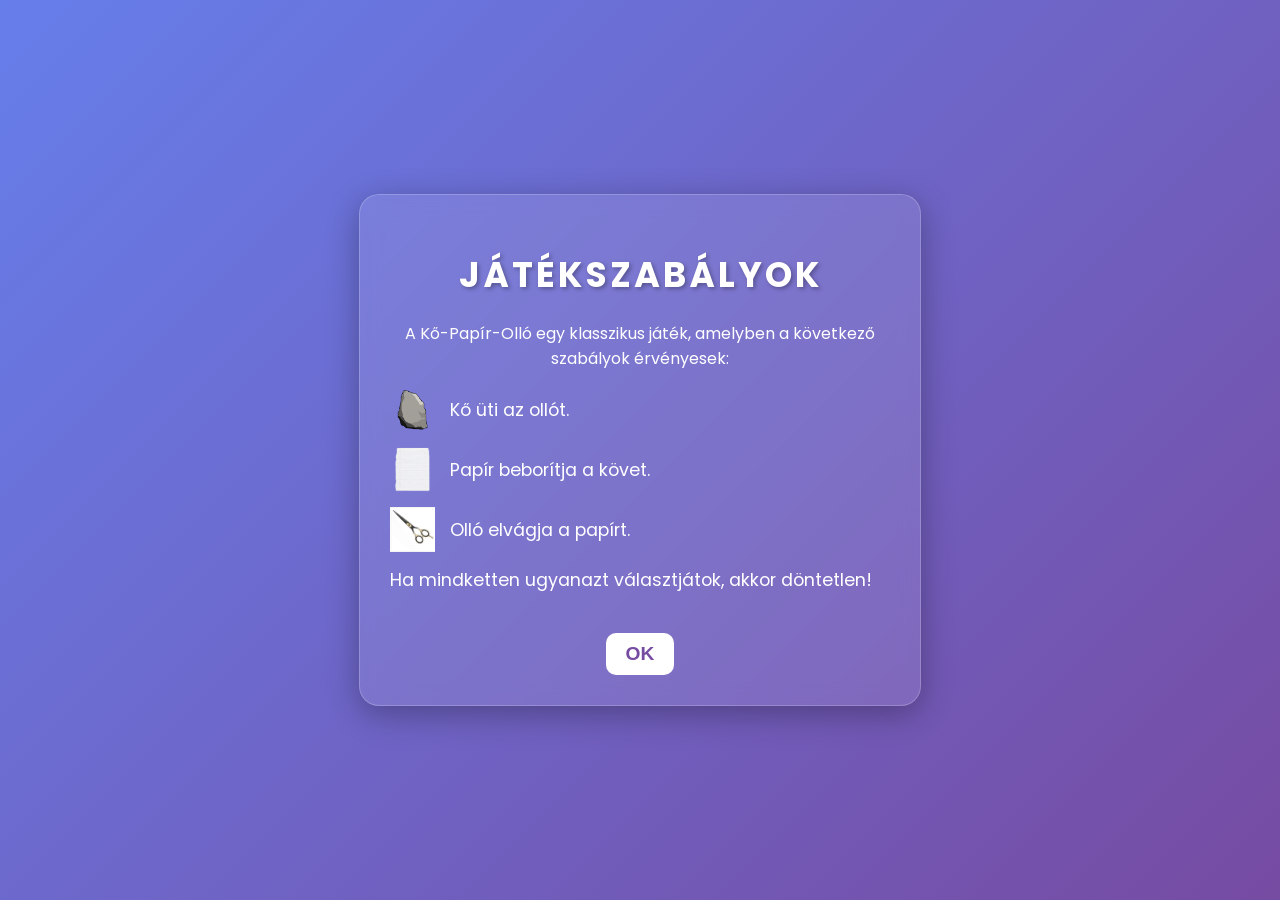
<file: index.html>
<!DOCTYPE html>
<html lang="hu">
<head>
    <meta charset="UTF-8">
    <meta name="viewport" content="width=device-width, initial-scale=1.0">
    <title>Játékszabályok</title>
    <link rel="stylesheet" href="style.css">
</head>
<body>
    <div class="rules-container">
        <h1>Játékszabályok</h1>
        <p>A Kő-Papír-Olló egy klasszikus játék, amelyben a következő szabályok érvényesek:</p>
        <ul>
            <li><img src="ko.png" alt="Kő" title="Kő" class="icon"> Kő üti az ollót.</li>
            <li><img src="papir.png" alt="Papír" title="Papír" class="icon"> Papír beborítja a követ.</li>
            <li><img src="ollo.jpeg" alt="Olló" title="Olló" class="icon"> Olló elvágja a papírt.</li>
            <li>Ha mindketten ugyanazt választjátok, akkor döntetlen!</li>
        </ul>
        <button onclick="location.href='jatek.html'">OK</button>
    </div>
</body>
</html>
</file>
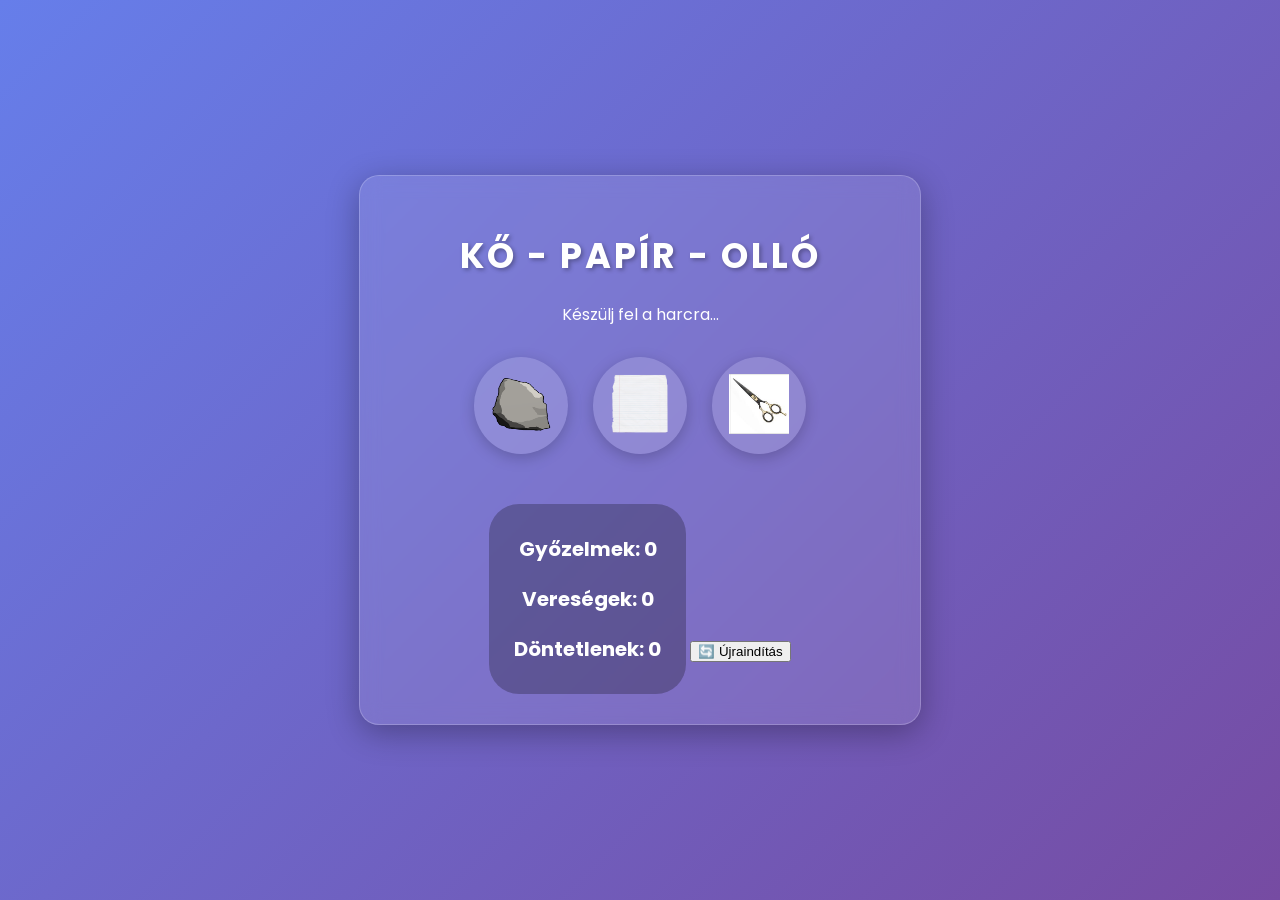
<file: jatek.html>
<!DOCTYPE html>
<html lang="hu">
<head>
    <meta charset="UTF-8">
    <meta name="viewport" content="width=device-width, initial-scale=1.0">
    <title>Kő-Papír-Olló - Komoly Verzió</title>
    <link rel="stylesheet" href="style.css">
</head>
<body>
    <div class="container">
        <h1 class="title">Kő - Papír - Olló</h1>
        <p class="subtitle">Készülj fel a harcra...</p>
        <div class="choices">
            <button class="choice" onclick="play('kő')">
                <img src="ko.png" alt="Kő" title="Kő">
            </button>
            <button class="choice" onclick="play('papír')">
                <img src="papir.png" alt="Papír" title="Papír"> 
            </button>
            <button class="choice" onclick="play('olló')">
                <img src="ollo.jpeg" alt="Olló" title="Olló">
            </button>
        </div>
        <p id="result" class="result"></p>
        <div class="scoreboard">
            <p>Győzelmek: <span id="wins">0</span></p>
            <p>Vereségek: <span id="losses">0</span></p>
            <p>Döntetlenek: <span id="ties">0</span></p>
        </div>
        <button class="reset" onclick="resetGame()">🔄 Újraindítás</button>
    </div>
    
    <script src="script.js"></script>
</body>
</html>
</file>
<file: style.css>
@import url('https://fonts.googleapis.com/css2?family=Poppins:wght@400;700&display=swap');

body {
    font-family: 'Poppins', sans-serif;
    text-align: center;
    background: linear-gradient(135deg, #667eea 0%, #764ba2 100%);
    color: white;
    margin: 0;
    padding: 0;
    height: 100vh;
    display: flex;
    align-items: center;
    justify-content: center;
}

.container, .rules-container {
    max-width: 500px;
    width: 90%;
    padding: 30px;
    background: rgba(255, 255, 255, 0.1); 
    backdrop-filter: blur(10px);
    -webkit-backdrop-filter: blur(10px);
    border: 1px solid rgba(255, 255, 255, 0.2);
    border-radius: 20px;
    box-shadow: 0 8px 32px 0 rgba(0, 0, 0, 0.3);
    animation: fadeIn 0.8s ease-out forwards;
}

.title, h1 {
    font-size: 2.2em;
    text-transform: uppercase;
    font-weight: 700;
    letter-spacing: 3px;
    margin-bottom: 20px;
    text-shadow: 2px 2px 4px rgba(0,0,0,0.3);
}

.choices {
    display: flex;
    justify-content: center;
    gap: 25px;
    margin: 30px 0;
}

.choice {
    background: rgba(255, 255, 255, 0.15);
    border: 2px solid transparent;
    border-radius: 50%;
    padding: 15px;
    cursor: pointer;
    transition: all 0.3s ease;
    box-shadow: 0 4px 15px rgba(0,0,0,0.2);
}

.choice img {
    width: 60px;
    height: 60px;
    transition: transform 0.3s cubic-bezier(0.175, 0.885, 0.32, 1.275);
}

.choice:hover {
    background: rgba(255, 255, 255, 0.3);
    border-color: white;
    transform: translateY(-8px);
    box-shadow: 0 10px 25px rgba(0,0,0,0.4);
}

.choice:hover img {
    transform: scale(1.15) rotate(10deg);
}

.scoreboard {
    margin-top: 20px;
    font-size: 20px;
    font-weight: 700;
    background: rgba(0, 0, 0, 0.25);
    padding: 10px 25px;
    border-radius: 30px;
    display: inline-block;
}

.rules-container ul {
    list-style-type: none;
    padding: 0;
    margin: 0;
    text-align: left;
}

.rules-container li {
    display: flex;
    align-items: center;
    justify-content: flex-start;
    margin-bottom: 15px;
    font-size: 1.1em;
}

.rules-container .icon {
    width: 45px;
    height: 45px;
    margin-right: 15px;
    flex-shrink: 0;
    object-fit: contain;
}

.rules-container button {
    margin-top: 25px;
    padding: 10px 20px;
    border: none;
    border-radius: 10px;
    background: #fff;
    color: #764ba2;
    font-weight: bold;
    cursor: pointer;
    font-size: 1.2em;
}

@keyframes fadeIn {
    from { 
        opacity: 0; 
        transform: translateY(30px);
    }
    to { 
        opacity: 1; 
        transform: translateY(0); 
    }
}
</file>
